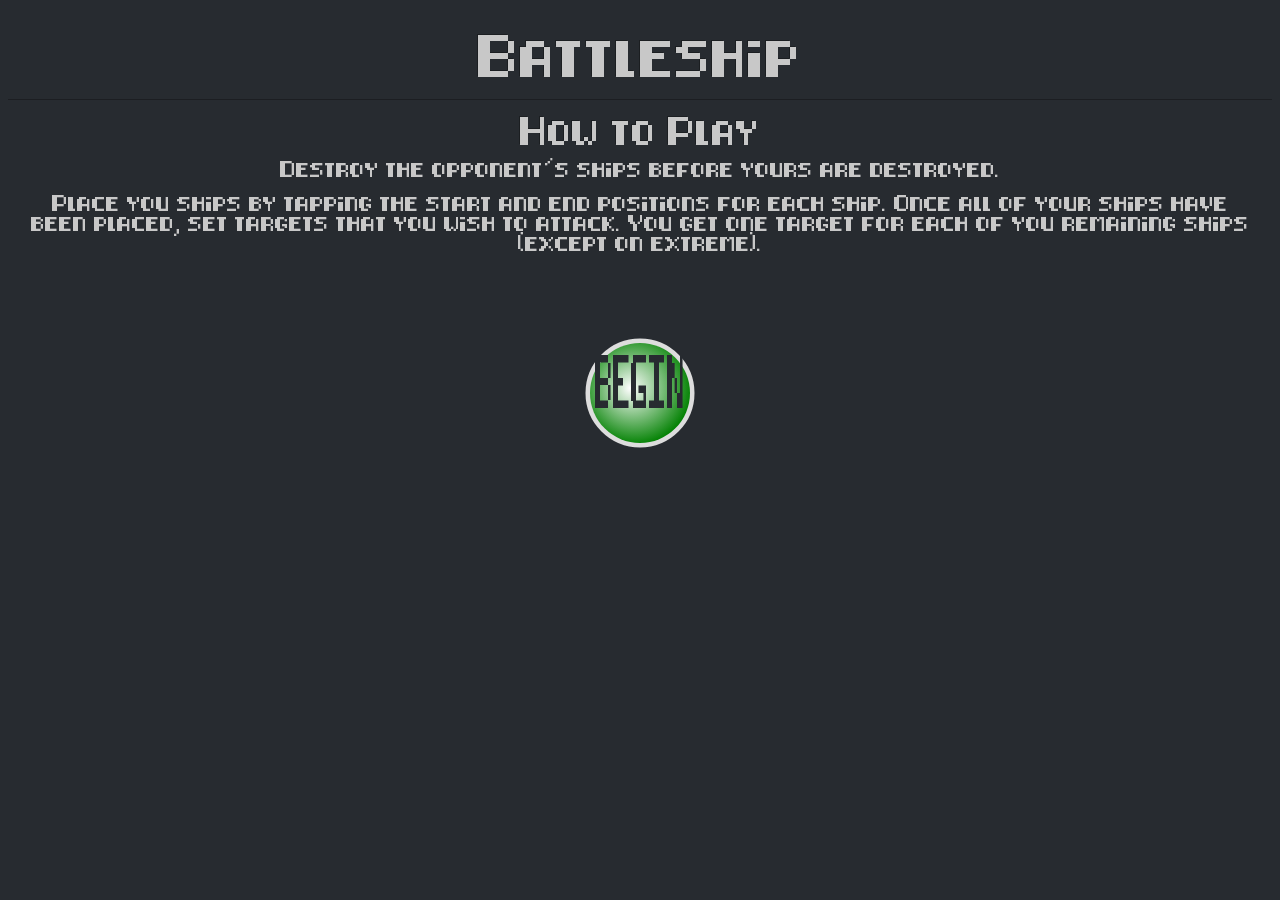
<file: Battleship_dev/battleship/index.html>
﻿<!DOCTYPE html>
<html xmlns="http://www.w3.org/1999/xhtml">
<head>
    <title>Battleship</title>
    <link href="css/style.css" rel="stylesheet" />
</head>
<body>
    <header class="page-header">
        <h1 class="text-center">Battleship</h1>
    </header>

    <div class="container-fluid">
        <div class="row">
            <div id="startPage" class="col-md-6 text-center">
                <h3>How to Play</h3>
            <p>Destroy the opponent's ships before yours are destroyed.</p>
            <p>Place you ships by tapping the start and end positions for each ship.
                Once all of your ships have been placed, set targets that you wish to attack. 
                You get one target for each of you remaining ships (except on extreme).</p>
                <canvas id="startArea" width="300" height="200"></canvas>
            </div><!-- Start Page -->
            <div id="tagetPanel" class="col-md-6 hidden text-center">
                <h3>Opponent Area</h3>
                <canvas id="opponentArea" width="300" height="420"></canvas>
            </div><!-- Opponent Area -->
            <div id="playerMap" class="col-md-6 hidden text-center">
                <h3>Player Area</h3>
                <canvas id="playerArea" width="300" height="420"></canvas>
            </div><!-- Player Area -->

        </div>
    </div>
    <script src="scripts/jquery-2.1.3.min.js"></script>
    <script src="scripts/main.js"></script>
</body>
</html>
</file>
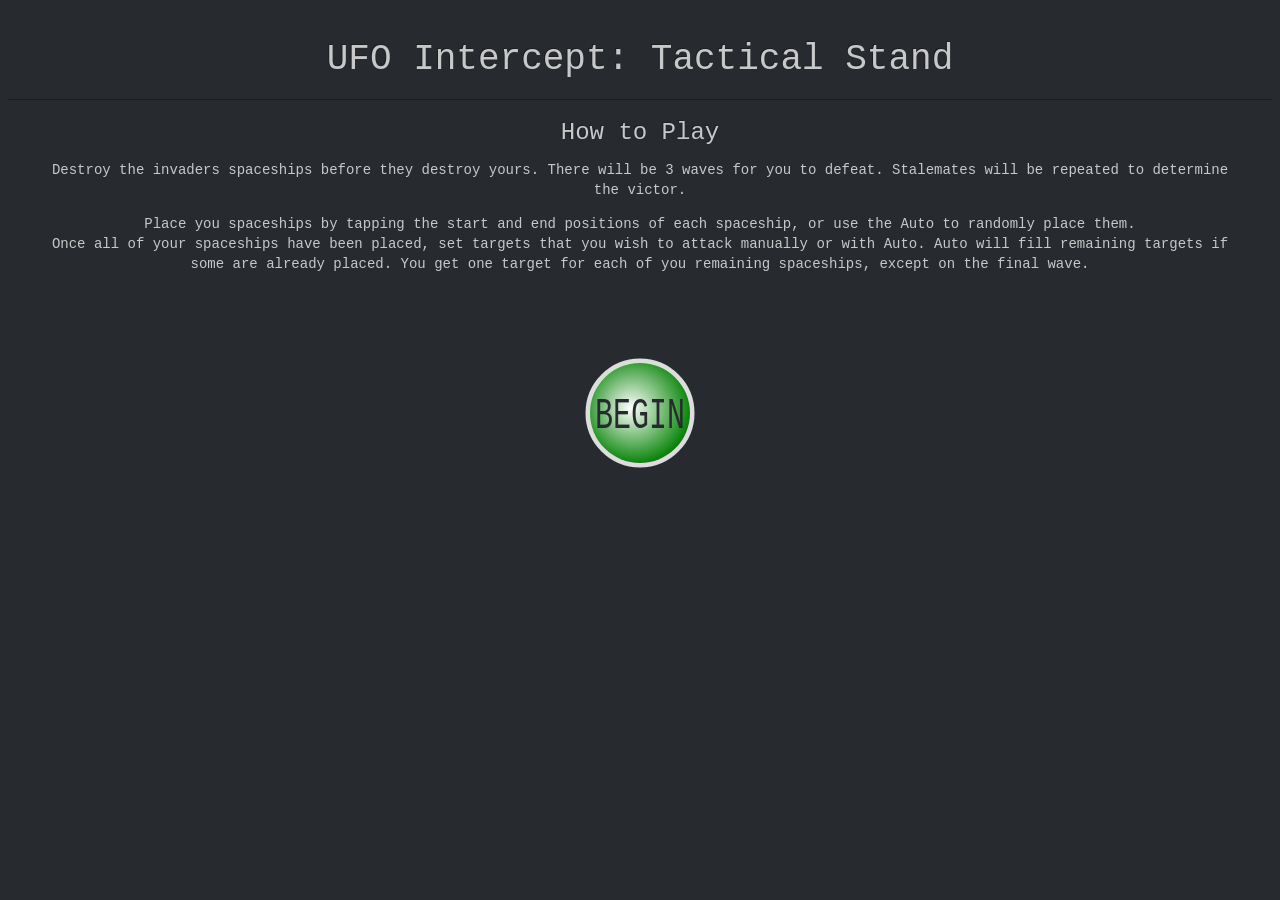
<file: web/src/index.html>
﻿<!DOCTYPE html>
<html xmlns="http://www.w3.org/1999/xhtml">
<head>
    <title>UFO Intercept: Tactical Stand</title>
    <link href="css/style.css" rel="stylesheet" />
    <script src="scripts/main.js" defer></script>
    <meta name="viewport" content="width=device-width, initial-scale=1">
</head>
<body>
    <header class="page-header">
        <h1 class="text-center">
            <span class="hide-mobile">UFO Intercept:</span> Tactical Stand
        </h1>
    </header>

    <div class="container-fluid">
        <div class="row">
            <!-- Start Page -->
            <div id="startPage" class="col-md-6 text-center md-pad-30">
                <h2>How to Play</h2>
                <p>Destroy the invaders spaceships before they destroy yours. There will be 3 waves for you to defeat. Stalemates will be repeated to determine the victor.</p>
                <p>
                    Place you spaceships by tapping the start and end positions of each spaceship, or use the Auto to randomly place them.
                    <br />
                    Once all of your spaceships have been placed, set targets that you wish to attack manually or with Auto. Auto will fill remaining targets if some are already placed. You get one target for each of you remaining spaceships, except on the final wave.
                </p>
                <canvas id="startArea" width="300" height="200"></canvas>
            </div>
            <!-- Opponent Area -->
            <div id="targetPanel" class="col-md-6 hidden text-center">
                <h2>Invaders Area</h2>
                <canvas id="opponentArea" width="300" height="420"></canvas>
            </div>
            <!-- Player Area -->
            <div id="playerMap" class="col-md-6 hidden text-center">
                <h2>Player Area</h2>
                <canvas id="playerArea" width="300" height="420"></canvas>
            </div>
        </div>
    </div>
</body>
</html>
</file>
<file: Battleship_dev/battleship/css/style.css>
﻿@font-face{
    font-family: "8-bit";
    src: url('8-bit.ttf')
}

body {
    font-family: "8-bit";
    font-size: 14px;
    line-height: 1.42857143;
    color: #c8c8c8;
    background-color: #272b30;
}

.page-header {
    padding-bottom: 9px;
    margin: 40px 0 20px;
    border-bottom: 1px solid #1c1e22;
}

.text-center {
    text-align: center;
}

h1, h3 {
    text-shadow: -1px -1px 0 rgba(0,0,0,0.3);
}

h1 {
    font-size: 36px;
}

h1, h3 {
    margin-top: 20px;
    margin-bottom: 10px;
}

h1, h3 {
    font-family: "8-bit";
    font-weight: 500;
    line-height: 1.1;
    color: inherit;
}

.container-fluid {
    margin-right: auto;
    margin-left: auto;
    padding-left: 15px;
    padding-right: 15px;
}

.row {
    margin-left: -15px;
    margin-right: -15px;
}

.hidden {
    display: none !important;
    visibility: hidden !important;
}

.col-md-6 {
    position: relative;
    min-height: 1px;
    padding-left: 15px;
    padding-right: 15px;
}

h3 {
    font-size: 24px;
}

audio, canvas, progress, video {
    display: inline-block;
    vertical-align: baseline;
}
</file>
<file: web/src/css/style.css>
﻿body {
    font-family: "Courier New", Courier, monospace;
    font-size: 14px;
    line-height: 1.42857143;
    color: #c8c8c8;
    background-color: #272b30;
}

.page-header {
    padding-bottom: 9px;
    margin: 40px 0 20px;
    border-bottom: 1px solid #1c1e22;
}

.text-center {
    text-align: center;
}

h1,
h2 {
    text-shadow: -1px -1px 0 rgba(0, 0, 0, 0.3);
}

h1 {
    font-size: 36px;
}

h1,
h2 {
    margin-top: 20px;
    margin-bottom: 10px;
}

h1,
h2 {
    font-family: "Courier New", Courier, monospace;
    font-weight: 500;
    line-height: 1.1;
    color: inherit;
}

.container-fluid {
    margin-right: auto;
    margin-left: auto;
}

.hidden {
    display: none;
    visibility: hidden;
}

.col-md-6 {
    position: relative;
    min-height: 1px;
}

h2 {
    font-size: 24px;
}

audio,
canvas,
progress,
video {
    display: inline-block;
    vertical-align: baseline;
}

.hide-mobile {
    display: none;
}


@media screen and (min-width: 650px) {
    .hide-mobile {
        display: initial;
    }

    .md-pad-30 {
        padding: 0 30px;
    }
}
</file>
